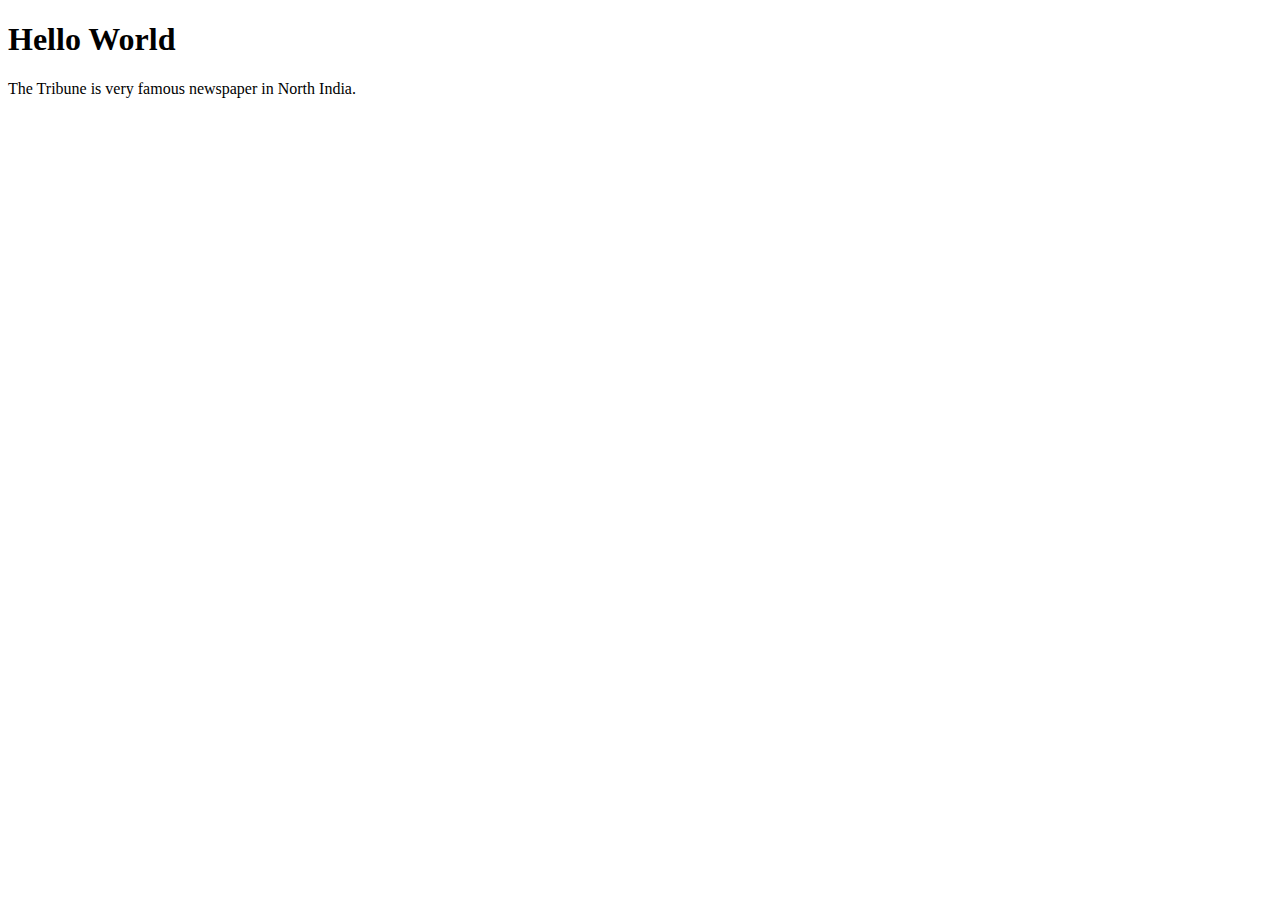
<file: block-BHaaac/index.html>
<!--
### Hello world

TODO:
Make a simple page that prints "Hello World!" in a heading level 1 element, following with a long paragraph. The paragraph can have any text content.
-->
<!DOCTYPE html>
<html lang="en">
<head>
    <meta charset="UTF-8">
    <meta http-equiv="X-UA-Compatible" content="IE=edge">
    <meta name="viewport" content="width=device-width, initial-scale=1.0">
    <title>Document</title>
</head>
<body>
    <h1>Hello World</h1>
    <p>The Tribune is very famous newspaper in North India.</p>
</body>
</html>
</file>
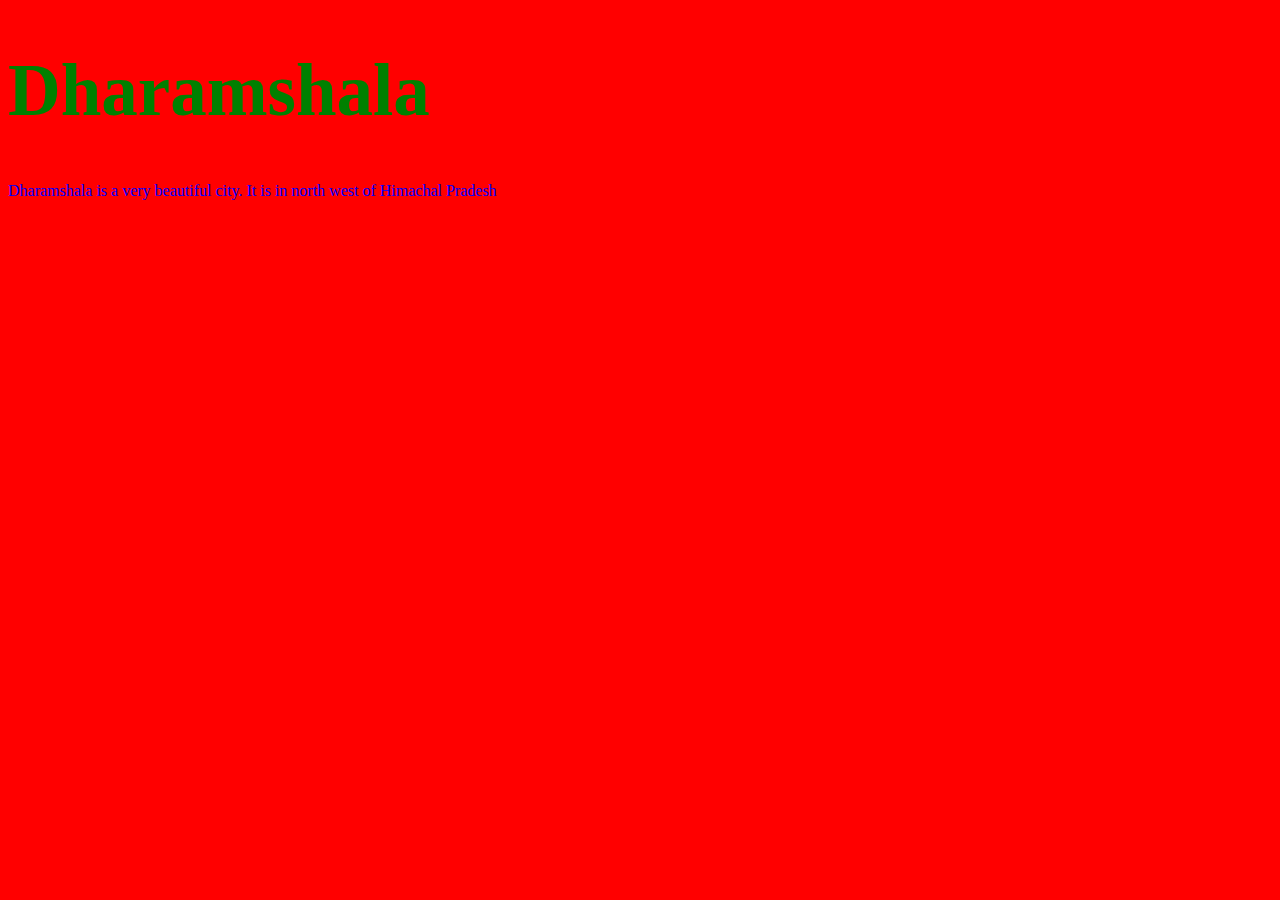
<file: block-BHaaaf/index.html>
<!-- 
  ### Create a simple page with an external stylesheet.

  TODO:
    - Create a simple page `(index.html)` with one heading following with a long paragraph.
    - Create an external stylesheet `(style.css)` and change the color and font size of the heading and paragraph.
    - Also, change the background color of the body.
    - Use different selectors to select different elements.
-->
<!DOCTYPE html>
<html lang="en">
<head>
  <meta charset="UTF-8">
  <meta http-equiv="X-UA-Compatible" content="IE=edge">
  <meta name="viewport" content="width=device-width, initial-scale=1.0">
  <title>Dharamshala</title>
  <link rel="stylesheet" href="./style.css">
</head>
<body>
  <h1 class="heading">Dharamshala</h1>
  <p>Dharamshala is a very beautiful city. It is in north west of Himachal Pradesh</p>
</html>
</file>
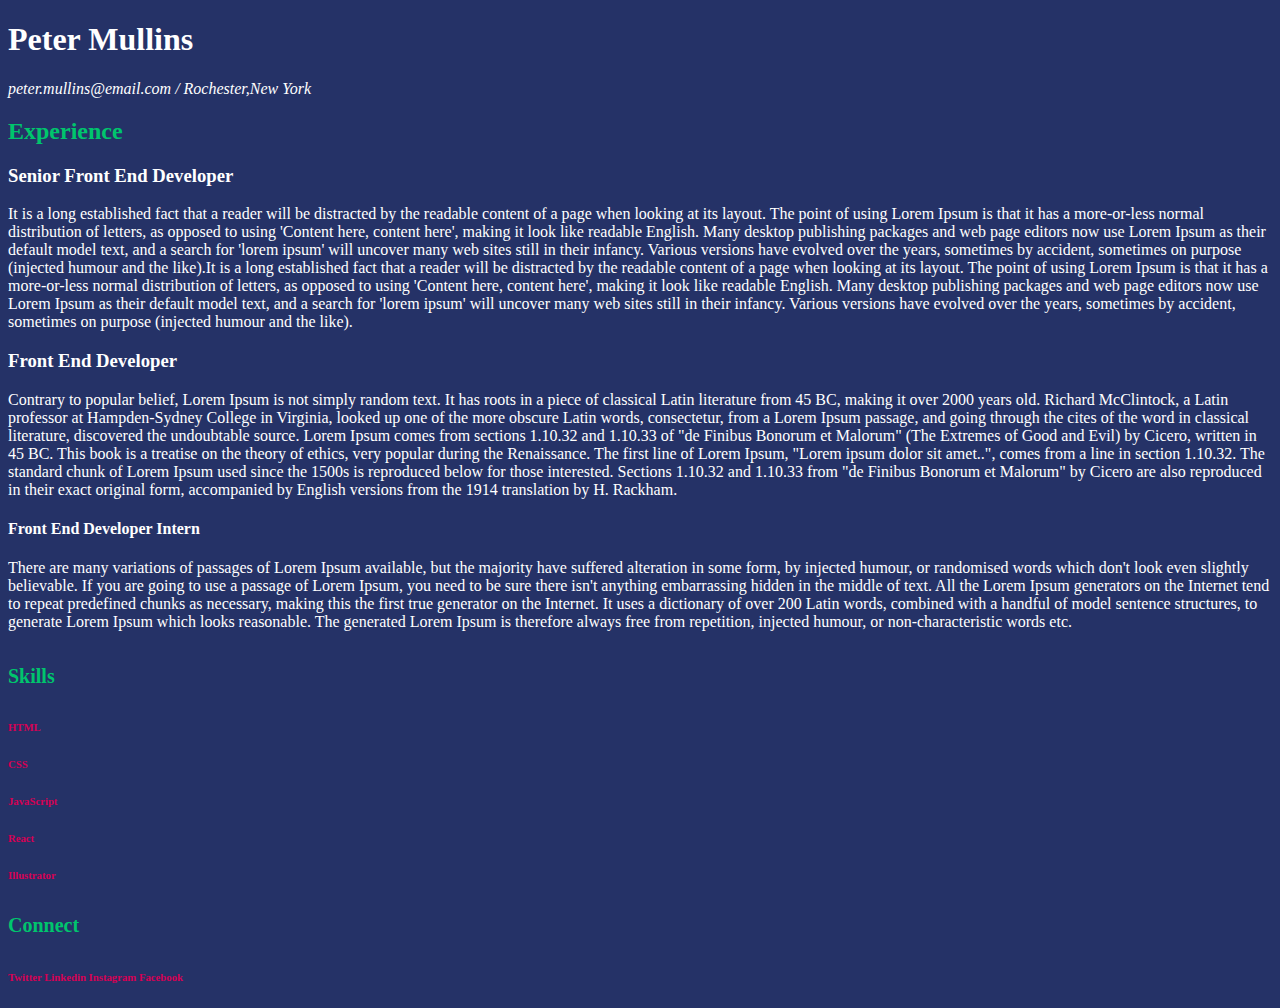
<file: block-BHaaag/index.html>
<!-- 
  ### Create a page according to the design shown below.

  TODO:
    - Open this image in a window for the design layout - (https://raw.githubusercontent.com/suraj122/AC-STYLE-images/master/introduction/assignment1.png)
    - Use external stylesheet to style the page.
    - For different level of heading use different heading elements. We have Six level of heading elements:
      - `<h1></h1>`
      - `<h2></h2>`
      - `<h3></h3>`
      - `<h4></h4>`
      - `<h5></h5>`
      - `<h6></h6>`

    - Wrap the text or word inside `<strong></strong> or <b></b>` tag to make it bold.
    - Wrap the text or word inside `<em></em> or <i></i>` tag to make it italicize.
    - Use `<address></address>` tag for addresses. 
-->
<!DOCTYPE html>
<html>
  <head>
    <meta>
    <title>Resume</title>
    <link rel="stylesheet" href="./style.css"/>
  </head>
  <body>
    <h1>Peter Mullins</h1>
    <address>peter.mullins@email.com / Rochester,New York</address>
    <h2>Experience</h2>
    <h3>Senior Front End Developer</h3>
    <p>It is a long established fact that a reader will be distracted by the readable content of a page when looking at its layout. The point of using Lorem Ipsum is that it has a more-or-less normal distribution of letters, as opposed to using 'Content here, content here', making it look like readable English. Many desktop publishing packages and web page editors now use Lorem Ipsum as their default model text, and a search for 'lorem ipsum' will uncover many web sites still in their infancy. Various versions have evolved over the years, sometimes by accident, sometimes on purpose (injected humour and the like).It is a long established fact that a reader will be distracted by the readable content of a page when looking at its layout. The point of using Lorem Ipsum is that it has a more-or-less normal distribution of letters, as opposed to using 'Content here, content here', making it look like readable English. Many desktop publishing packages and web page editors now use Lorem Ipsum as their default model text, and a search for 'lorem ipsum' will uncover many web sites still in their infancy. Various versions have evolved over the years, sometimes by accident, sometimes on purpose (injected humour and the like).</p>
    <h3>Front End Developer</h3>
    <p>
      Contrary to popular belief, Lorem Ipsum is not simply random text. It has roots in a piece of classical Latin literature from 45 BC, making it over 2000 years old. Richard McClintock, a Latin professor at Hampden-Sydney College in Virginia, looked up one of the more obscure Latin words, consectetur, from a Lorem Ipsum passage, and going through the cites of the word in classical literature, discovered the undoubtable source. Lorem Ipsum comes from sections 1.10.32 and 1.10.33 of "de Finibus Bonorum et Malorum" (The Extremes of Good and Evil) by Cicero, written in 45 BC. This book is a treatise on the theory of ethics, very popular during the Renaissance. The first line of Lorem Ipsum, "Lorem ipsum dolor sit amet..", comes from a line in section 1.10.32.
      
      The standard chunk of Lorem Ipsum used since the 1500s is reproduced below for those interested. Sections 1.10.32 and 1.10.33 from "de Finibus Bonorum et Malorum" by Cicero are also reproduced in their exact original form, accompanied by English versions from the 1914 translation by H. Rackham.</p>
      <h4>
        Front End Developer Intern
      </h4>
      <p>There are many variations of passages of Lorem Ipsum available, but the majority have suffered alteration in some form, by injected humour, or randomised words which don't look even slightly believable. If you are going to use a passage of Lorem Ipsum, you need to be sure there isn't anything embarrassing hidden in the middle of text. All the Lorem Ipsum generators on the Internet tend to repeat predefined chunks as necessary, making this the first true generator on the Internet. It uses a dictionary of over 200 Latin words, combined with a handful of model sentence structures, to generate Lorem Ipsum which looks reasonable. The generated Lorem Ipsum is therefore always free from repetition, injected humour, or non-characteristic words etc.</p>
      <h5>Skills</h5>
      <h6>HTML</h6>
      <h6>CSS</h6>
      <h6>JavaScript</h6>
      <h6>React</h6>
      <h6>Illustrator</h6>
      <h5>Connect</h5>
      <h6>Twitter   Linkedin   Instagram   Facebook</h6>
  </body>

</html>
</file>
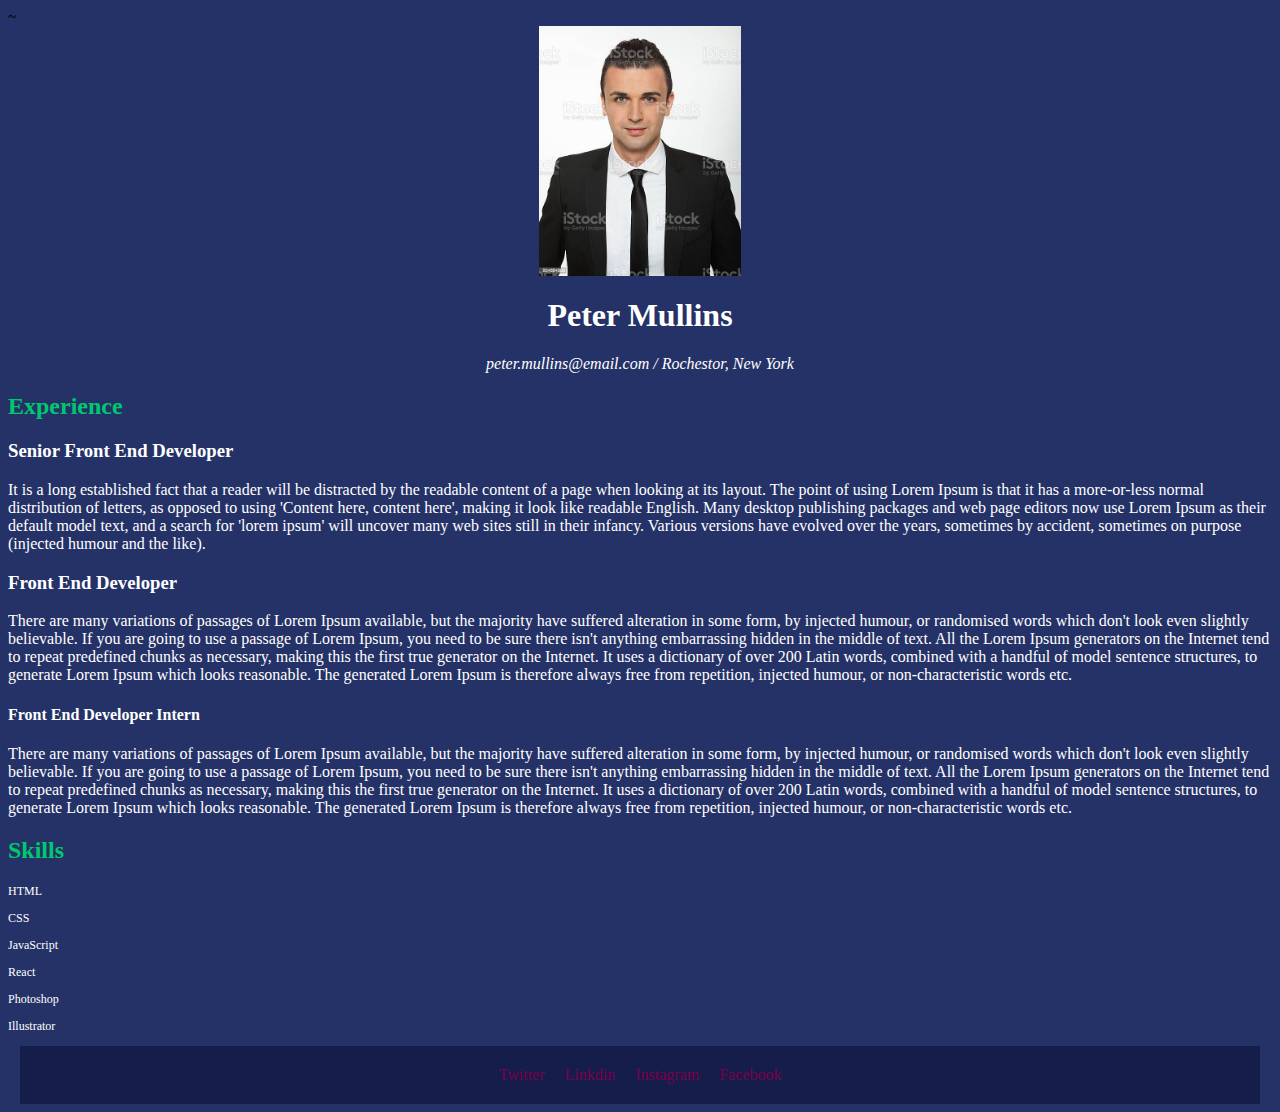
<file: block-BHaaai/index.html>
<!-- 
  ### Create a page according to the design shown below.

  TODO:
    - Open this image in a window for the design layout - (https://raw.githubusercontent.com/suraj122/AC-STYLE-images/master/introduction/assignment2.png)
    - Use external stylesheet to style the page.
    - For applying image use `<img src="" alt="">` tag. 
      Keep source of the image inside `src=""` attribute. 
      Put an alternative text of the image inside `alt=""` attribute. 
      You can can also apply width and height to the image by applying `width="" and height=""` attribute inside image tag. for example - `<img src="suraj.jpg" alt="suraj" width="200" height="200">`
    - For centering the element apply `text-align: center`, to the parent of the element in CSS. 
-->~
<!DOCTYPE html>
<html>
  <head>
    <meta>
    <title>Resume Image</title>
    <link rel="stylesheet" href="./style.css">
  </head>
  <body>
    <div><img src="./istockphoto-504854859-612x612.jpg" alt="image"></div>
    
    <h1>Peter Mullins</h1>
    <address>peter.mullins@email.com / Rochestor, New York</address>
    <h2>Experience</h2>
    <h3>Senior Front End Developer</h3>
    <p>It is a long established fact that a reader will be distracted by the readable content of a page when looking at its layout. The point of using Lorem Ipsum is that it has a more-or-less normal distribution of letters, as opposed to using 'Content here, content here', making it look like readable English. Many desktop publishing packages and web page editors now use Lorem Ipsum as their default model text, and a search for 'lorem ipsum' will uncover many web sites still in their infancy. Various versions have evolved over the years, sometimes by accident, sometimes on purpose (injected humour and the like).</p>
    <h3>Front End Developer</h3>
    <p>There are many variations of passages of Lorem Ipsum available, but the majority have suffered alteration in some form, by injected humour, or randomised words which don't look even slightly believable. If you are going to use a passage of Lorem Ipsum, you need to be sure there isn't anything embarrassing hidden in the middle of text. All the Lorem Ipsum generators on the Internet tend to repeat predefined chunks as necessary, making this the first true generator on the Internet. It uses a dictionary of over 200 Latin words, combined with a handful of model sentence structures, to generate Lorem Ipsum which looks reasonable. The generated Lorem Ipsum is therefore always free from repetition, injected humour, or non-characteristic words etc.</p>
    <h4>Front End Developer Intern</h4>
    <p>There are many variations of passages of Lorem Ipsum available, but the majority have suffered alteration in some form, by injected humour, or randomised words which don't look even slightly believable. If you are going to use a passage of Lorem Ipsum, you need to be sure there isn't anything embarrassing hidden in the middle of text. All the Lorem Ipsum generators on the Internet tend to repeat predefined chunks as necessary, making this the first true generator on the Internet. It uses a dictionary of over 200 Latin words, combined with a handful of model sentence structures, to generate Lorem Ipsum which looks reasonable. The generated Lorem Ipsum is therefore always free from repetition, injected humour, or non-characteristic words etc.</p>
    <h2>Skills</h2>
    <p class="nav">HTML</p>
    <p class="nav">CSS</p>
    <p class="nav">JavaScript</p>
    <p class="nav">React</p>
    <p class="nav">Photoshop</p>
    <p class="nav"> Illustrator</p>
    <footer>
      <p class="foot">Twitter</p>
      <p class="foot">Linkdin</p>
      <p class="foot">Instagram</p>
      <p class="foot">Facebook</p>
    </footer>
    
  </body>
</html>
</file>
<file: block-BHaaaf/style.css>
.heading     {
    color: green;
    font-size: 73px;
}
body {
    background-color: red;
}
p {
    color: blue;
}
</file>
<file: block-BHaaag/style.css>
body{
    background-color: #253267;
}
h1{
    color: white;

}
address{
    color: white;
}
h2{
    color:#00c56d;
}
h3{
    color:white;
}
p{
    color:white;
}
h3{
    color:white;
}
p{
    color:white;
}
h4{
    color:white;
}
p{
    color:white;
}
h5{
    color:#00c56d;
    font-size: 20px;
}
h6{
    color:white;
} 

    h5{
        color:#00c56d;
        font-size: 20px;
    }
    
    h6{
        color:#d60054;
    }
</file>
<file: block-BHaaai/style.css>
body{
    background-color: #253267;
}
h1{
    color: white;
    text-align: center;
}
address{
    color: white;
    text-align: center;
}
img{
    width: 16%;
    text-align: center;
}
div{
    text-align: center;
}
h2{
    color: #00c86e;
}
h3{
    color: white;
}
p{
    color: white;
}
h3{
    color: white;
}
h4{
    color: white;
}
h2{
    color: #00c86e;
}
h5{
    color: white;
}
.nav{
    color: white;
    font-size: 12px;
}
footer{
    background-color: #151d4b;
    padding: 20px;
    width: 95%;
    margin: 0 auto;
    text-align: center;
}
.foot{
    color: #7a004c;
    display: inline;
    /* text-align: center; */
    margin: 0 8px;
}
</file>
